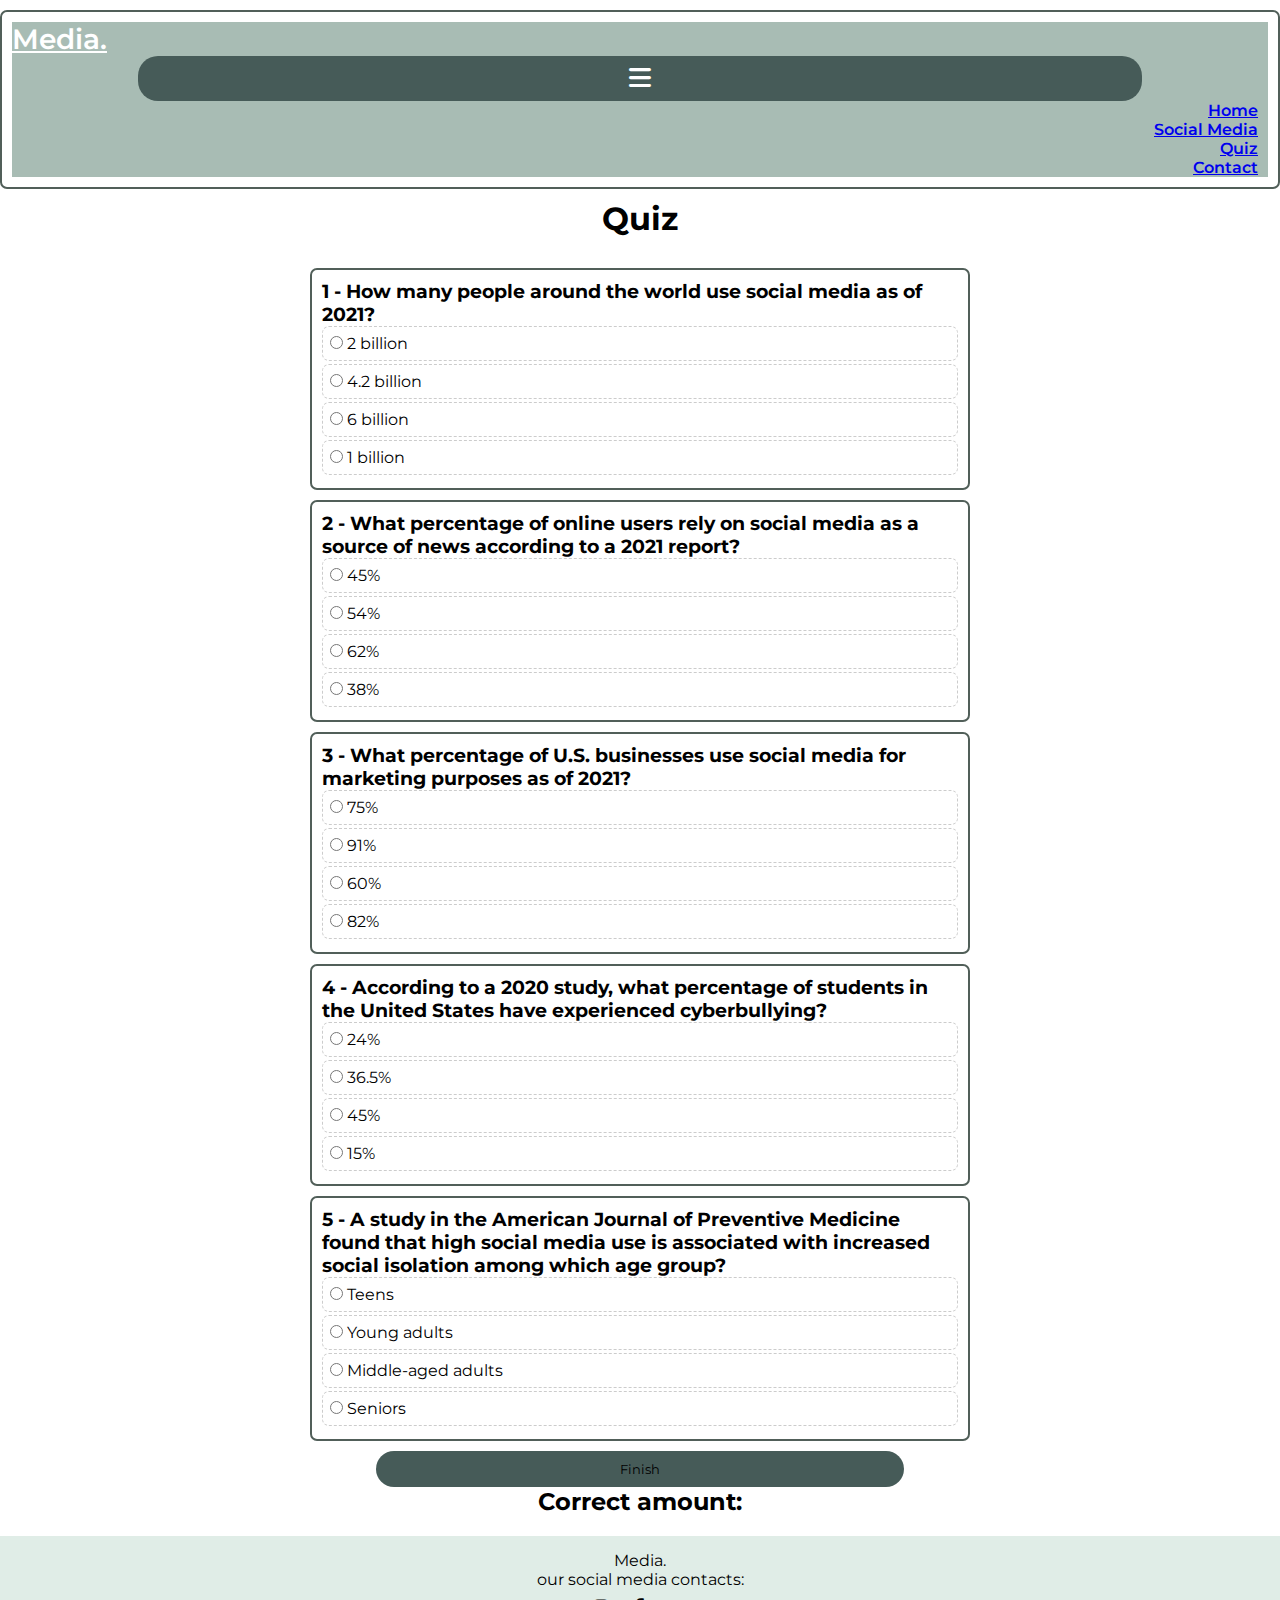
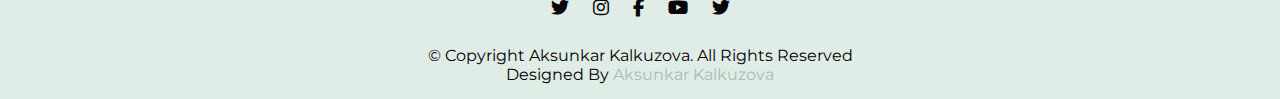
<file: final project/quiz.html>
<!DOCTYPE html>
<html lang="en">
<head>
    <meta charset="UTF-8">
    <meta http-equiv="X-UA-Compatible" content="IE=edge">
    <meta name="viewport" content ="width=device-width, initial-scale=1.0">
    <title>Effects of Social Media</title>
    <!--font-family-->
    <link rel="preconnect" href="https://fonts.googleapis.com">
    <link rel="preconnect" href="https://fonts.gstatic.com" crossorigin>
    <link href="preconnect" href="https://fonts.googleapis.com">
    <link rel="preconnect" href="https://fonts.gstatic.com" crossorigin>
    <link href="https://fonts.googleapis.com/css2?family=Montserrat:wght@100;300;400;500;600;700;800;900&display=swap" rel="stylesheet">

    <!--cssstyle-->
    <link rel="stylesheet" href="style.css">

    <!--bootstrap cdn link-->
    <link rel="stylesheet" href="https://cdn.jsdelivr.net/npm/bootstrap@4.6.2/dist/css/bootstrap.min.css" integrity="sha384-xOolHFLEh07PJGoPkLv1IbcEPTNtaed2xpHsD9ESMhqIYd0nLMwNLD69Npy4HI+N" crossorigin="anonymous">
    <!--font-awesome link-->
    <link rel = "stylesheet" href="https://cdnjs.cloudflare.com/ajax/libs/font-awesome/6.4.2/css/all.min.css">
    
    <!--bootsrap scripts-->
    <script src="https://cdn.jsdelivr.net/npm/jquery@3.5.1/dist/jquery.slim.min.js" integrity="sha384-DfXdz2htPH0lsSSs5nCTpuj/zy4C+OGpamoFVy38MVBnE+IbbVYUew+OrCXaRkfj" crossorigin="anonymous"></script>
    <script src="https://cdn.jsdelivr.net/npm/popper.js@1.16.1/dist/umd/popper.min.js" integrity="sha384-9/reFTGAW83EW2RDu2S0VKaIzap3H66lZH81PoYlFhbGU+6BZp6G7niu735Sk7lN" crossorigin="anonymous"></script>
    <script src="https://cdn.jsdelivr.net/npm/bootstrap@4.6.2/dist/js/bootstrap.min.js" integrity="sha384-+sLIOodYLS7CIrQpBjl+C7nPvqq+FbNUBDunl/OZv93DB7Ln/533i8e/mZXLi/P+" crossorigin="anonymous"></script>
</head>
<body>
     <!--header section starts-->
     <section id="nav-bar">
        <!--navbar with bootstrap -->
         <nav class="navbar navbar-expand-lg navbar-dark" style="background-color: #A8BCB4;">
           <a class="navbar-brand"  href ="index.html">Media.</a>
           <button class="navbar-toggler" type="button" data-toggle="collapse" data-target="#navbarSupportedContent" aria-controls="navbarSupportedContent" aria-expanded="false" aria-label="Toggle navigation">
               <i class="fas fa-bars" style="color: #ffffff;"></i>
           </button>
         
           <div class="collapse navbar-collapse" id="navbarSupportedContent">
             <ul class="navbar-nav ml-auto">
               <li class="nav-item">
                 <a class="nav-link " href="index.html">Home <span class="sr-only">(current)</span></a>
               </li>
               <li class="nav-item">
                 <a class="nav-link" href="socail.html">Social Media</a>
               </li>
               <li class="nav-item ">
                 <a class="nav-link" href="quiz.html">Quiz</a>
               </li>
               <li class="nav-item">
                 <a class="nav-link active" href="contact.html">Contact</a>
               </li>
             </ul>
                
           </div>
         </nav>
           
        </section>

    </section>

    <header>
        <h1 align="center"> Quiz </h1>
    </header>

    <div class="container">
        <section id="p0">
            <h3>1 - How many people around the world use social media as of 2021?</h3>
            <label>
                <input type="radio" value="1" name="p0" onclick="respuesta(0, this)"> 2 billion
            </label>
            <label>
                <input type="radio" value="2" name="p0" onclick="respuesta(0, this)"> 4.2 billion
            </label>
            <label>
                <input type="radio" value="3" name="p0" onclick="respuesta(0, this)"> 6 billion
            </label>
            <label>
                <input type="radio" value="4" name="p0" onclick="respuesta(0, this)"> 1 billion
            </label>
        </section>

        <section id="p1">
            <h3>2 - What percentage of online users rely on social media as a source of news according to a 2021 report?</h3>
            <label>
                <input type="radio" value="1" name="p1" onclick="respuesta(1, this)"> 45%
            </label>
            <label>
                <input type="radio" value="2" name="p1" onclick="respuesta(1, this)"> 54%
            </label>
            <label>
                <input type="radio" value="3" name="p1" onclick="respuesta(1, this)">  62%
            </label>
            <label>
                <input type="radio" value="4" name="p1" onclick="respuesta(1 , this)">  38%
            </label>
        </section>
        
        <section id="p2">
            <h3>3 - What percentage of U.S. businesses use social media for marketing purposes as of 2021?</h3>
            <label>
                <input type="radio" value="1" name="p2" onclick="respuesta(2, this)"> 75%
            </label>
            <label>
                <input type="radio" value="2" name="p2" onclick="respuesta(2, this)"> 91%
            </label>
            <label>
                <input type="radio" value="3" name="p2" onclick="respuesta(2, this)"> 60%
            </label>
            <label>
                <input type="radio" value="4" name="p2" onclick="respuesta(2, this)"> 82%
            </label>
        </section>

        <section id="p3">
            <h3>4 - According to a 2020 study, what percentage of students in the United States have experienced cyberbullying?</h3>
            <label>
                <input type="radio" value="1" name="p3 " onclick="respuesta(3, this)"> 24%
            </label>
            <label>
                <input type="radio" value="2" name="p3" onclick="respuesta(3, this)"> 36.5%
            </label>
            <label>
                <input type="radio" value="3" name="p3" onclick="respuesta(3, this)"> 45%
            </label>
            <label>
                <input type="radio" value="4" name="p3" onclick="respuesta(3, this)"> 15%
            </label>
        </section>

        <section id="p4">
            <h3>5 - A study in the American Journal of Preventive Medicine found that high social media use is associated with increased social isolation among which age group?</h3>
            <label>
                <input type="radio" value="1" name="p4" onclick="respuesta(4, this)"> Teens
            </label>
            <label>
                <input type="radio" value="2" name="p4" onclick="respuesta(4, this)"> Young adults
            </label>
            <label>
                <input type="radio" value="3" name="p4" onclick="respuesta(4, this)"> Middle-aged adults
            </label>
            <label>
                <input type="radio" value="4" name="p4" onclick="respuesta(4, this)"> Seniors
            </label>
        </section>

        <button onclick="corregir()">Finish</button>
        <h2> Correct amount: <span id="resultado"></span></h2>


    </div>

        
             

        <!-- Footer Start -->
        <footer id="footer">
          <div class="f-content">
            <div class="f-logo"></i>Media.</a></div>
            <p>our social media contacts:</p>
            <i class="fab fa-twitter"></i>
            <i class="fab fa-instagram"></i>
            <i class="fab fa-facebook-f"></i>
            <i class="fab fa-youtube"></i>
            <i class="fab fa-twitter"></i>
          </div>
          <br>
          <div class="c-content">
            &copy; Copyright Aksunkar Kalkuzova. All Rights Reserved <br>
            <span>Designed By <a href="https://instagram.com/kalkuzova.sq?igshid=YTQwZjQ0NmI0OA==">Aksunkar Kalkuzova</a></span>
          </div>
        </footer>
        <!-- Footer End -->


        <script src="script.js"></script>
    </body>

</html>
</file>
<file: final project/style.css>
*{
    margin:0;
    padding: 0;
    box-sizing: border-box;
    font-family: 'Montserrat', sans-serif;
}

#nav-bar{
   position: sticky;
   top: 0;
   z-index: 10;
}

.navbar{
    background-color:#A8BCB4 ;
    padding: 0;
}
.navbar-nav li{
    padding: 0 10px;

}
.navbar-nav li a{
    font-family: 'Montserrat', sans-serif;
    font-weight: 600;
    float: right;
    text-align: left;
}
.navbar-brand {
    color: #fff;
    font-size: 28px;
    font-weight: 600;
}

.fa-bars{
    color: #fff;
    font-size: 25px;
}

.navbar-toggler{
    outline: none;
}

/* Home Start */
#home{
    background-color: #EDEBE6; 
}

.promo-title{
    font-family: 'Montserrat', sans-serif;
    font-size: 35px;
    font-weight: 600;
    margin-top: 100px;
    color:#fff;
}
.row span{
    color: #A8BCB4;
    font-family: 'Montserrat', sans-serif;
    font-size: 25px;
    font-weight: 200;
    margin-top: 50px;
}
.row p{
    color: #A8BCB4; 
    font-family: 'Montserrat', sans-serif;   
}
.btn{
    font-family: 'Montserrat', sans-serif;
}

.img-fluid{
    margin: 35% 5% 0 ;
}

/* Features Start */
#feautures{
    padding: 5% 10%;
    text-align: center;
}

.feauture-box{
    font-family: 'Montserrat', sans-serif;
    padding: 5%;
}
.feauture-box p{
    color: #888b8a;
}

.icon{
    margin-bottom: 1rem;
}

/* Footer Start */
#footer{
    padding: 15px 11% 15px;
    background-color: #e0ede7;
}
#footer .f-content{
    text-align: center;
}
.f-logo img{
    width: 250px;
    cursor: pointer;
    color: #fff;
}
.f-content i{
    font-size: 18px;
    color: black;
    padding: 10px;
    transition: 0.5s;
    cursor: pointer;
}
.f-content i:hover{
    background:#A8BCB4;
    color: #515f59;
    border-radius: 5px;
}
.c-content{
    text-align: center;
}
.c-content span a{
    text-decoration: none;
    color: #A8BCB4;
}

/* Contact Section Start */
.contact{
    display: grid;
    grid-template-columns: repeat(2, 1fr);
    align-items: center;
    gap: 2.5rem;
    padding: 100px 8% 120px;
    background: #f3f3f3;

}
.content-text{
    margin-bottom: 10px;
}
.content-text h2{
    font-size: 30px;
    font-weight: 700;
    margin-bottom: 10px;
    text-shadow: 0px 1px 1px #605d5d;
}
.content-text h2 span{
    color: #A8BCB4;
}
.content-text p{
    font-weight: bold;
}
.list{
    margin-top: 16px;
}
.list li{
    margin-bottom: 12px;
}

.list li a{
    display: block;
    color: #A8BCB4;
    font-weight: bold;
    font-size: 15px;
    transition: 0.3s ease;
}
.contact-form form{
    position: relative;
}
.contact-form form input,
form textarea{
    width: 100%;
    padding: 10px;
    background: white;
    color: #605d5d;
    border: none;
    outline: none;
    font-size: 15px;
    border-radius: 5px;
    margin-bottom: 10px;
}
.contact-form textarea{
    resize: none;
    height: 160px;
}
.contact-form .submit{
    display: inline-block;
    font-size: 15px;
    background: #A8BCB4;
    color: white;
    width: 160px;
    transition: 0.5s;
    cursor: pointer;
}
.contact-form .submit:hover{
    width: 175px;
}
@media (max-width:920px){
    .contact{
        grid-template-columns: 1fr;
        max-width: 100%;
    }
}

#page-header{
    background-image: url(images/banner.jpg);
    position: relative;
    width:100%;
    height:40vh;
    background-size: cover;
    display: flex;
    justify-content: center;
    text-align: center;
    flex-direction: column;
    padding: 14px;
}
#page-header h2{
    font-weight: 500;
    color: #605d5d;
    font-size: 54px;
}

/* Top Cards Start */
.top-cards{
    padding: 100px 8% 120px;
    background: white;
}
.main-text{
    text-align: center;
}
.main-text h1{
    font-family:'Montserrat', sans-serif ;
    font-size: 36px;
    font-weight: 600;
    color: #605d5d;
    text-shadow: 0px 1px 1px #605d5d;
}
.main-text h1 span{
    color: #515f59;
}
.top-cards-content{
    display: grid;
    grid-template-columns: repeat(auto-fit, minmax(250px, auto));
    align-items: center;
    gap: 0.90rem;
    margin-top: 30px;
}
.top-cards-content .row{
    position: relative;
    overflow: hidden;
    border-radius: 10px;
    cursor: pointer;
}
.top-cards-content .row img{
    width: 100%;
    border-radius: 10px;
    display: block;
    transition: 0.5s ease;
}
.top-cards-content .row:hover img{
    transform: scale(1.1);
}
.layer{
    width: 100%;
    height: 0%;
    background: linear-gradient(rgba(0,0,0,0.1), #515f59);
    position: absolute;
    left: 0;
    bottom: 0;
    display: flex;
    overflow: hidden;
    flex-direction: column;
    align-items: center;
    justify-content: center;
    text-align: center;
    padding: 0 40px;
    transition: 0.5s ease;
}
.layer button{
    background: #515f59;
    width: 100px;
    height: 25px;
    color: white;
    border: 1px solid #fff;
    border-radius: 5px;
    cursor: pointer;
}
.layer h3{
    font-size: 25px;
    font-weight: 550;
    color: white;
    letter-spacing: 2px;
}
.layer p{
    font-weight: 500;
    color: white;
    letter-spacing: 1px;
}
.top-cards-content .row:hover .layer{
    height: 100%;
}
@media (max-width:920px){
    .top-cards-content{
        grid-template-columns: 1fr;
    }
}
/* Top Cards End */

/* About Start */
#about{
    background-color: #fff;
    font-family:'Montserrat', sans-serif ;
}

.about{
    padding: 150px 8% 120px;
    display: grid;
    grid-template-columns: repeat(2, 1fr);
    align-items: center;
    gap: 1.5rem;
}
.about-img img{
    max-width: 530px;
    height: auto;
    width: 100%;
    border-radius: 10px;
    box-shadow: rgba(99, 99, 99, 0.2) 0px 2px 8px 0px;
}
.about-text h3{
    color: #515f59;
    font-size: 30px;
    line-height: 1;
}
.about-text p{
    color: black;
    letter-spacing: 0.5px;
    margin-bottom: 2rem;
    margin-top: 5px;
    font-weight: bold;
}


@media (max-width:920px){
    .about{
        grid-template-columns: 1fr;
    }
    .about-img{
        text-align: center;
        order: 2;
    }
    .about-img img{
        width: 100%;
        height: auto;
        max-width: 100%;
    }
}

/*quiz*/

.header{
    text-align: center;
    background: #000 ;
    color: #fff;
    padding: 10px 0;
}

.container{
    max-width:700px;
    margin: auto;
    padding: 20px;
}

section{
    border: 2px solid #515f59;
    border-radius: 7px;
    padding: 10px;
    margin: 10px 0;

}

label{
    display:block;
    padding: 7px;
    border-radius: 7px;
    cursor: pointer;
    border: 1px dashed #ccc;
    margin-bottom: 3px;
    
}

label:hover{
    background: #A8BCB4;
}
button{
    width: 80%;
    display: block;
    margin: auto;
    padding: 10px;

    background-color: #465b58;
    border: none;
    cursor: pointer;
    border-radius: 20px;
}
button:hover{
    background: #000;
    color: #fff;

}

h2{
    text-align: center;

}

#result{
    font-size: 30px;
    color: darked;
}
</file>
